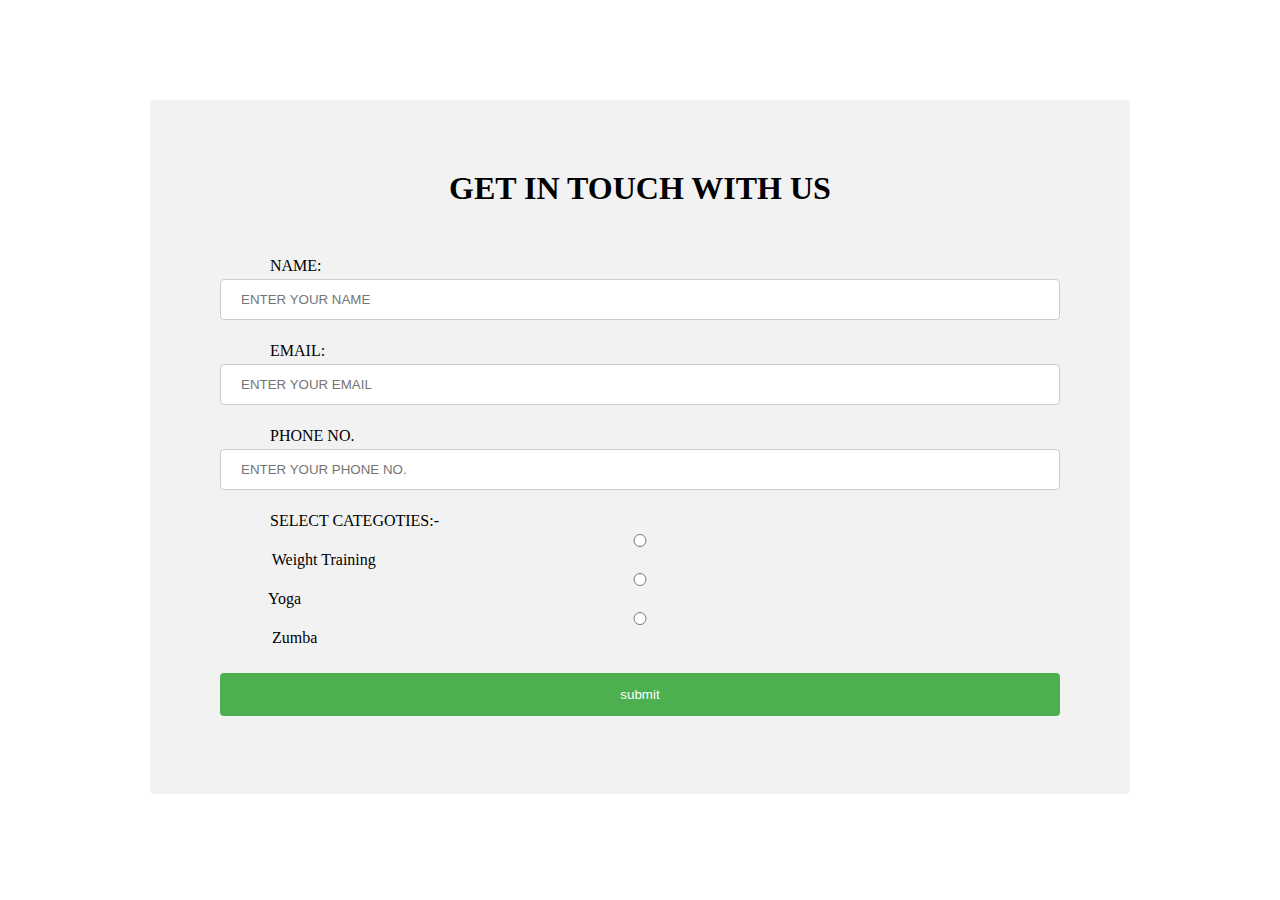
<file: form.html>
<!DOCTYPE html>
<html lang="en">
<head>
<meta name="viewport" content="width=device-width, initial-scale=1.0">
<title> Form </title>
<style>
*{
	margin: 50px 50px;
}
input{
	width:100%;
	display:inline-block;
	border:1px solid #ccc;
	border-radius:4px;
	box-sizing:border-box;
	padding:12px 20px;
	margin:4px 0;
}
input[type=submit]{
	width:100%;
	background-color:#4CAF50;
	color:white;
	padding: 14px 20px;
	margin: 8px 0;
	border: none;
	border-radius: 4px;
	cursor: pointer;
}
#form{
	border-radius: 5px;
	background-color: #f2f2f2;
	padding: 20px;
}


</style>
</head>
<body>
<div id="form">
	<h1 style="text-align:center"> GET IN TOUCH WITH US </h1>
	<form>
		<label for="text" class="label"> NAME:</label>
		<input type="text" placeholder="ENTER YOUR NAME"> <br><br>
		
		<label for="email" class="label"> EMAIL: </label>
		<input type="email" placeholder="ENTER YOUR EMAIL">  <br><br>
		
		<label for="text" class="label"> PHONE NO. </label>
		<input type="text" placeholder="ENTER YOUR PHONE NO.">  <br><br>
		
		<label for="text" class="label"> SELECT CATEGOTIES:-
		<input type="radio" name="1" value="WT"> &nbsp;&nbsp; &nbsp; &nbsp; &nbsp; &nbsp; &nbsp;   Weight Training
		<input type="radio" name="1" value="yoga"> &nbsp;&nbsp; &nbsp; &nbsp; &nbsp; &nbsp; &nbsp;Yoga
		<input type="radio" name="1" value="zumba"> &nbsp;&nbsp; &nbsp; &nbsp; &nbsp; &nbsp; &nbsp; Zumba <br> <br>	
		
		<input type="submit" value="submit">
	</form> 
</div>


</body>
</html>
</file>
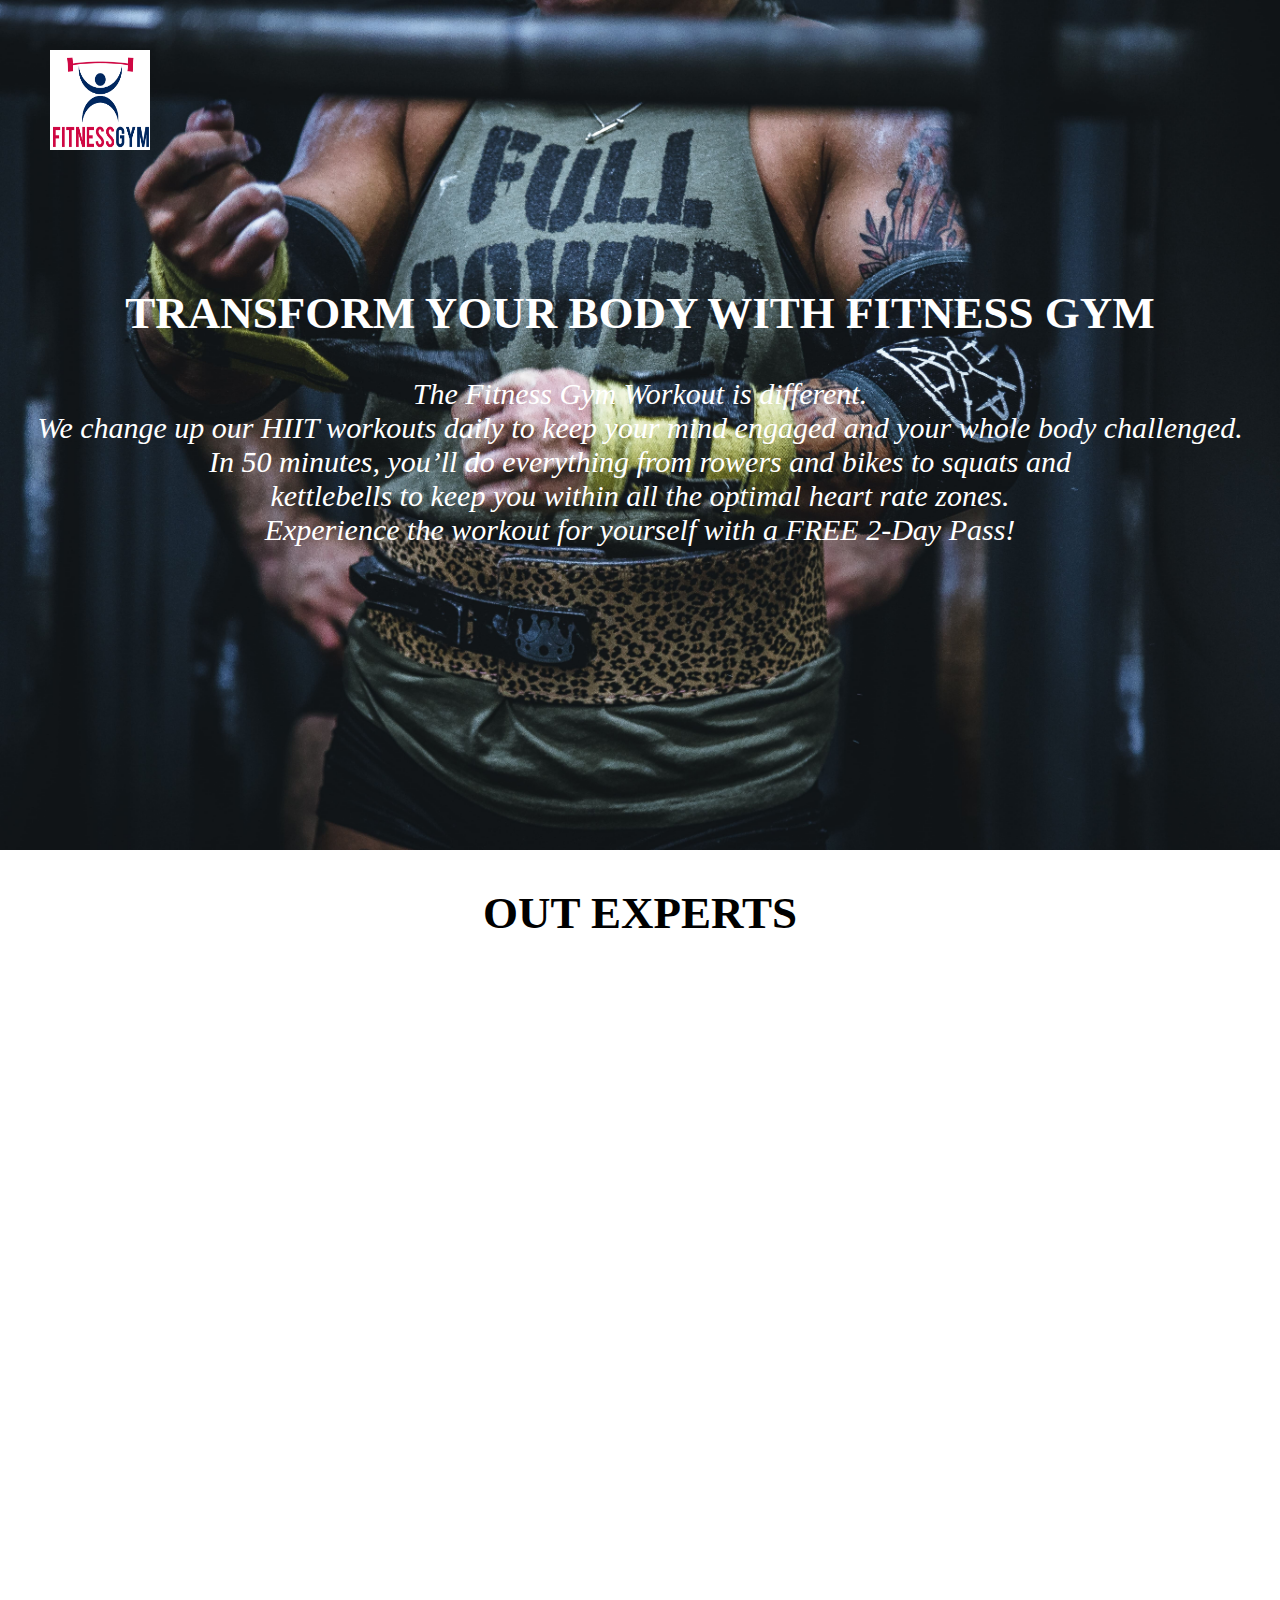
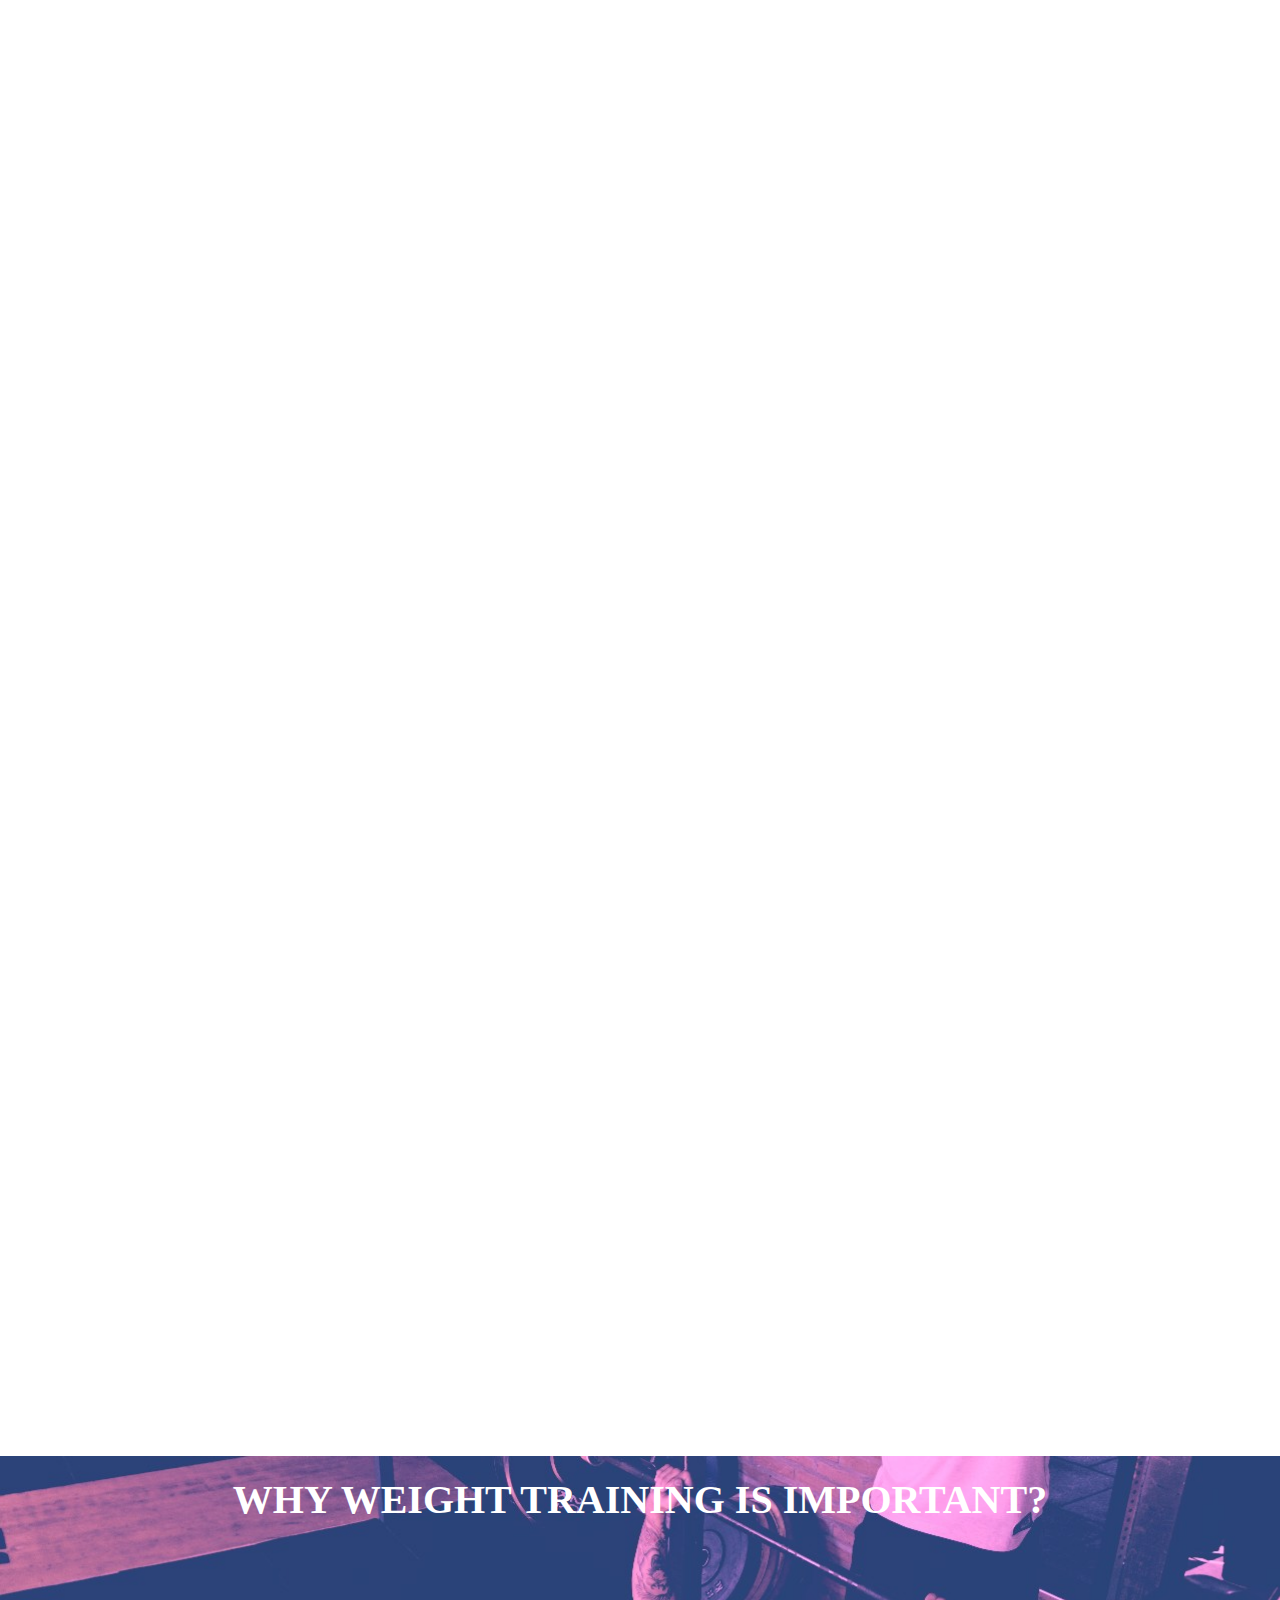
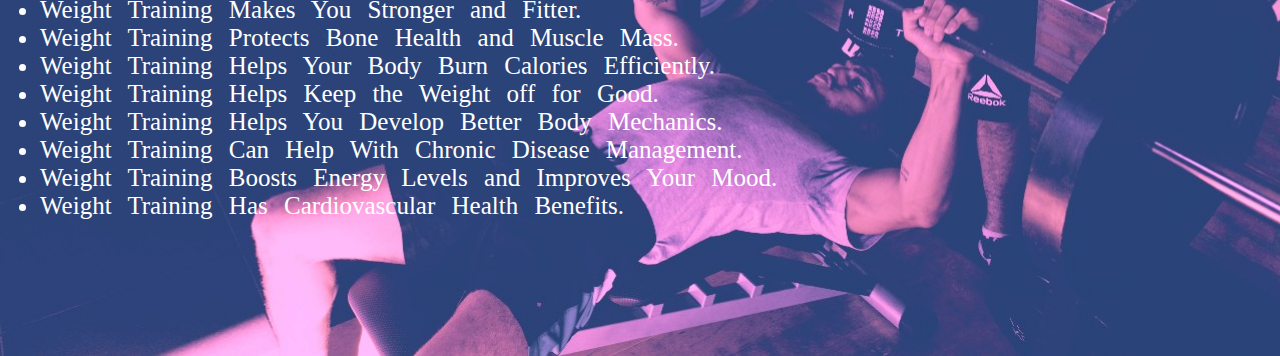
<file: wt.html>
<!DOCTYPE html>
<html lang="en">
<head>
<meta name="viewport" content="width=device-width, initial-scale=1.0">
<title> WEIGHT TRAINING </title>
<style>
body{
	margin:0px;
	padding:0px;
}
#banner{
	height:600px;
	max-width:100%;
	background-image:url("alora-griffiths-XW47yQNE0TQ-unsplash.jpg");
	background-size:cover;
	text-align:center;
	color:white;
	font-size:30px;
	padding-top:250px;
}
img{
	position:absolute;
	top:50px;
	left:50px;
}
#body{
	background-image:url("pic11.jpg");
	background-size:cover;
	text-align:left;
	color:white;
	height:500px;
}
#body ul{
	padding:40px 40px;
	font-size:25px;
	word-spacing:10px;
}
</style>
</head>
<body>

<div id="banner"> 
	<img src="logo1.png" alt="image" height="100" width="100">
	<h2> TRANSFORM YOUR BODY WITH FITNESS GYM </h2> 
	<p> <em>The Fitness Gym Workout is different.<br> We change up our HIIT workouts daily to keep your mind engaged and your whole body challenged. <br>In 50 minutes, you’ll do everything from rowers and bikes to squats and <br> kettlebells to keep you within all the optimal heart rate zones.<br> Experience the workout for yourself with a FREE 2-Day Pass!</em> </p>
</div>

<div id="video">
	<h2 style="text-align:center; font-size:45px;"> OUT EXPERTS <h2>
	<div id="sec1" style="padding:20px 375px">
		<iframe width="560" height="315" src="https://www.youtube.com/embed/l0gDqsSUtWo" title="YouTube video player" frameborder="0" allow="accelerometer; autoplay; clipboard-write; encrypted-media; gyroscope; picture-in-picture" allowfullscreen></iframe>
	    <iframe width="560" height="315" src="https://www.youtube.com/embed/ixkQaZXVQjs" title="YouTube video player" frameborder="0" allow="accelerometer; autoplay; clipboard-write; encrypted-media; gyroscope; picture-in-picture" allowfullscreen></iframe>
	</div>
	<div id="sec2" style="padding:20px 375px">
		<iframe width="560" height="315" src="https://www.youtube.com/embed/7fICF_O5esc" title="YouTube video player" frameborder="0" allow="accelerometer; autoplay; clipboard-write; encrypted-media; gyroscope; picture-in-picture" allowfullscreen></iframe>
		<iframe width="560" height="315" src="https://www.youtube.com/embed/Im5wJLdudDg" title="YouTube video player" frameborder="0" allow="accelerometer; autoplay; clipboard-write; encrypted-media; gyroscope; picture-in-picture" allowfullscreen></iframe>
	</div>
	<div id="sec3" style="padding:20px 375px">
		<iframe width="560" height="315" src="https://www.youtube.com/embed/70GpsTPeNFs" title="YouTube video player" frameborder="0" allow="accelerometer; autoplay; clipboard-write; encrypted-media; gyroscope; picture-in-picture" allowfullscreen></iframe>
		<iframe width="560" height="315" src="https://www.youtube.com/embed/LkXwfTsqQgQ" title="YouTube video player" frameborder="0" allow="accelerometer; autoplay; clipboard-write; encrypted-media; gyroscope; picture-in-picture" allowfullscreen></iframe>
	</div>
</div>
	
<div id="body"> 
	<h2 style="font-size:40px; text-align:center; padding-top:20px; "> WHY WEIGHT TRAINING IS IMPORTANT? </h2>
	<ul>
		<li>Weight Training Makes You Stronger and Fitter.</li>
		<li>Weight Training Protects Bone Health and Muscle Mass. </li>
		<li>Weight Training Helps Your Body Burn Calories Efficiently. </li>
		<li>Weight Training Helps Keep the Weight off for Good. </li>
		<li>Weight Training Helps You Develop Better Body Mechanics.</li>
		<li>Weight Training Can Help With Chronic Disease Management. </li>
		<li>Weight Training Boosts Energy Levels and Improves Your Mood. </li>
		<li>Weight Training Has Cardiovascular Health Benefits. </li>
	</ul>
</div>

</body>
</html>
</file>
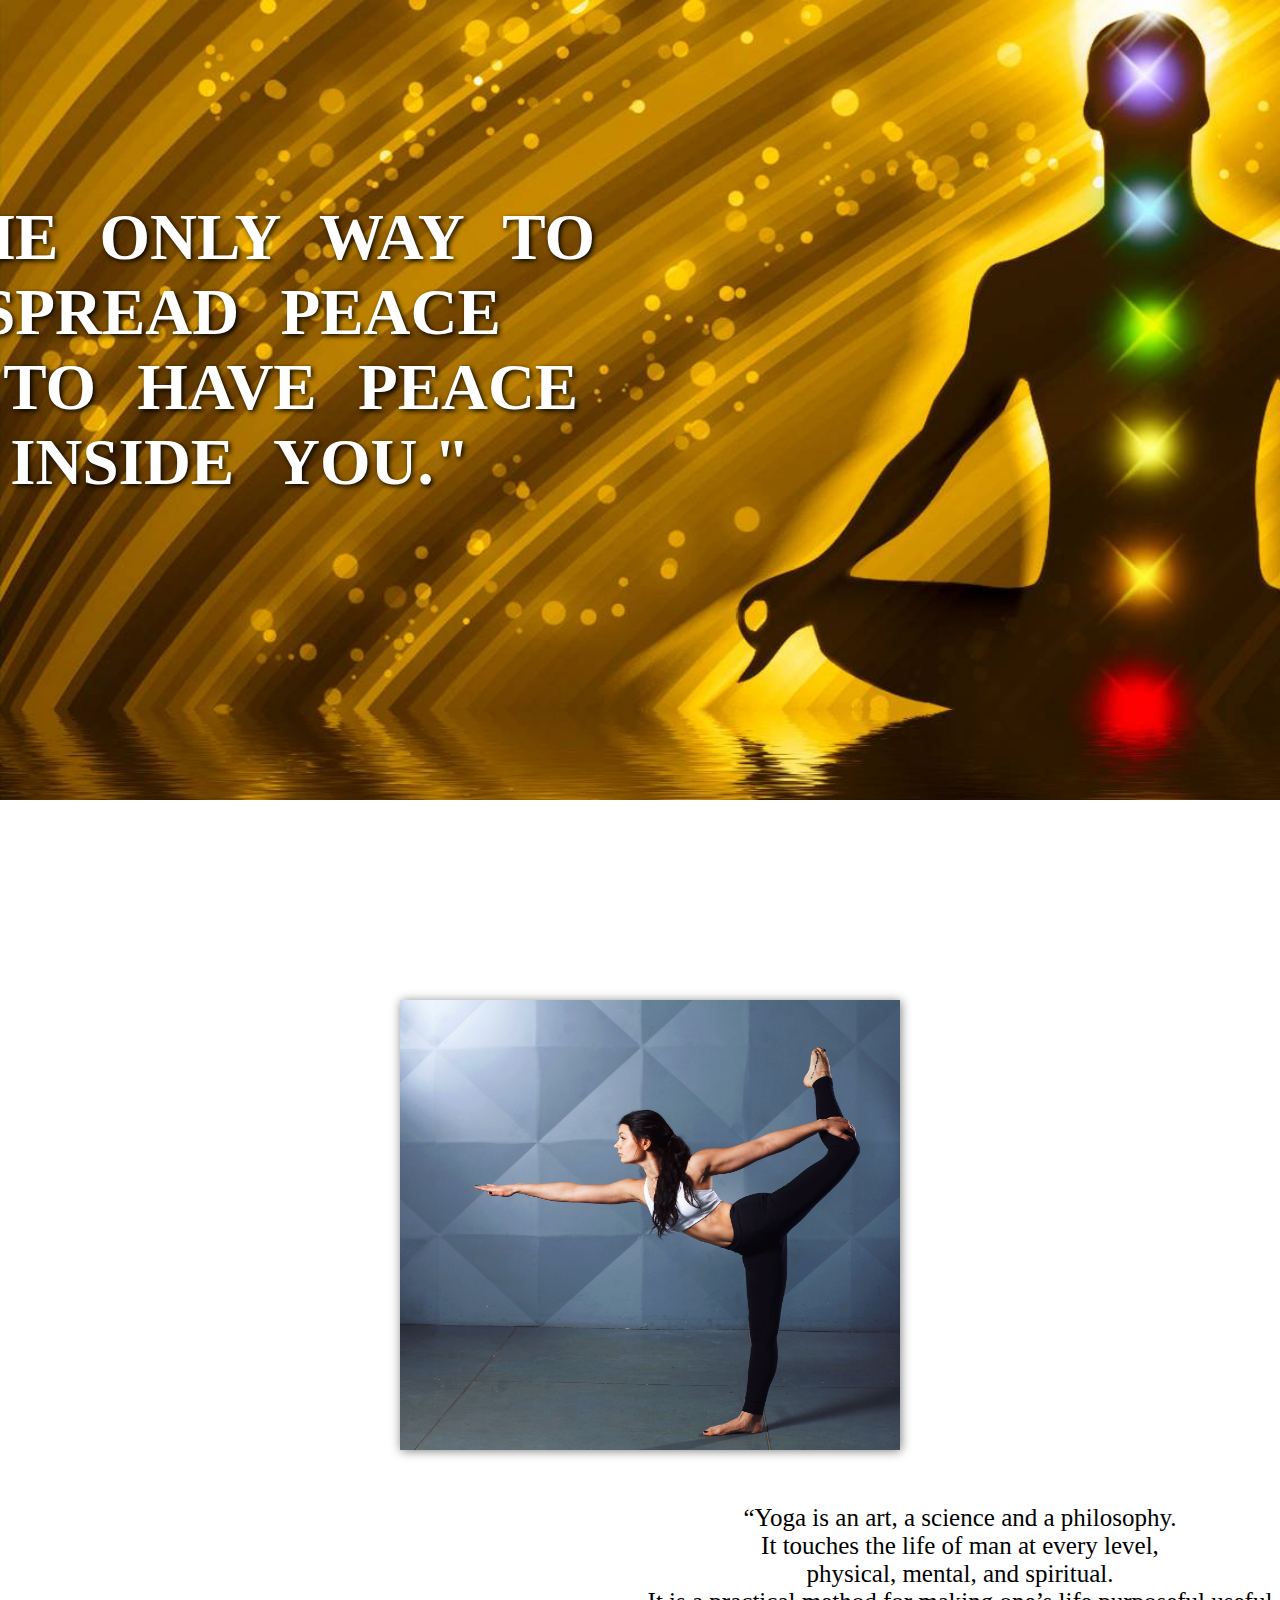
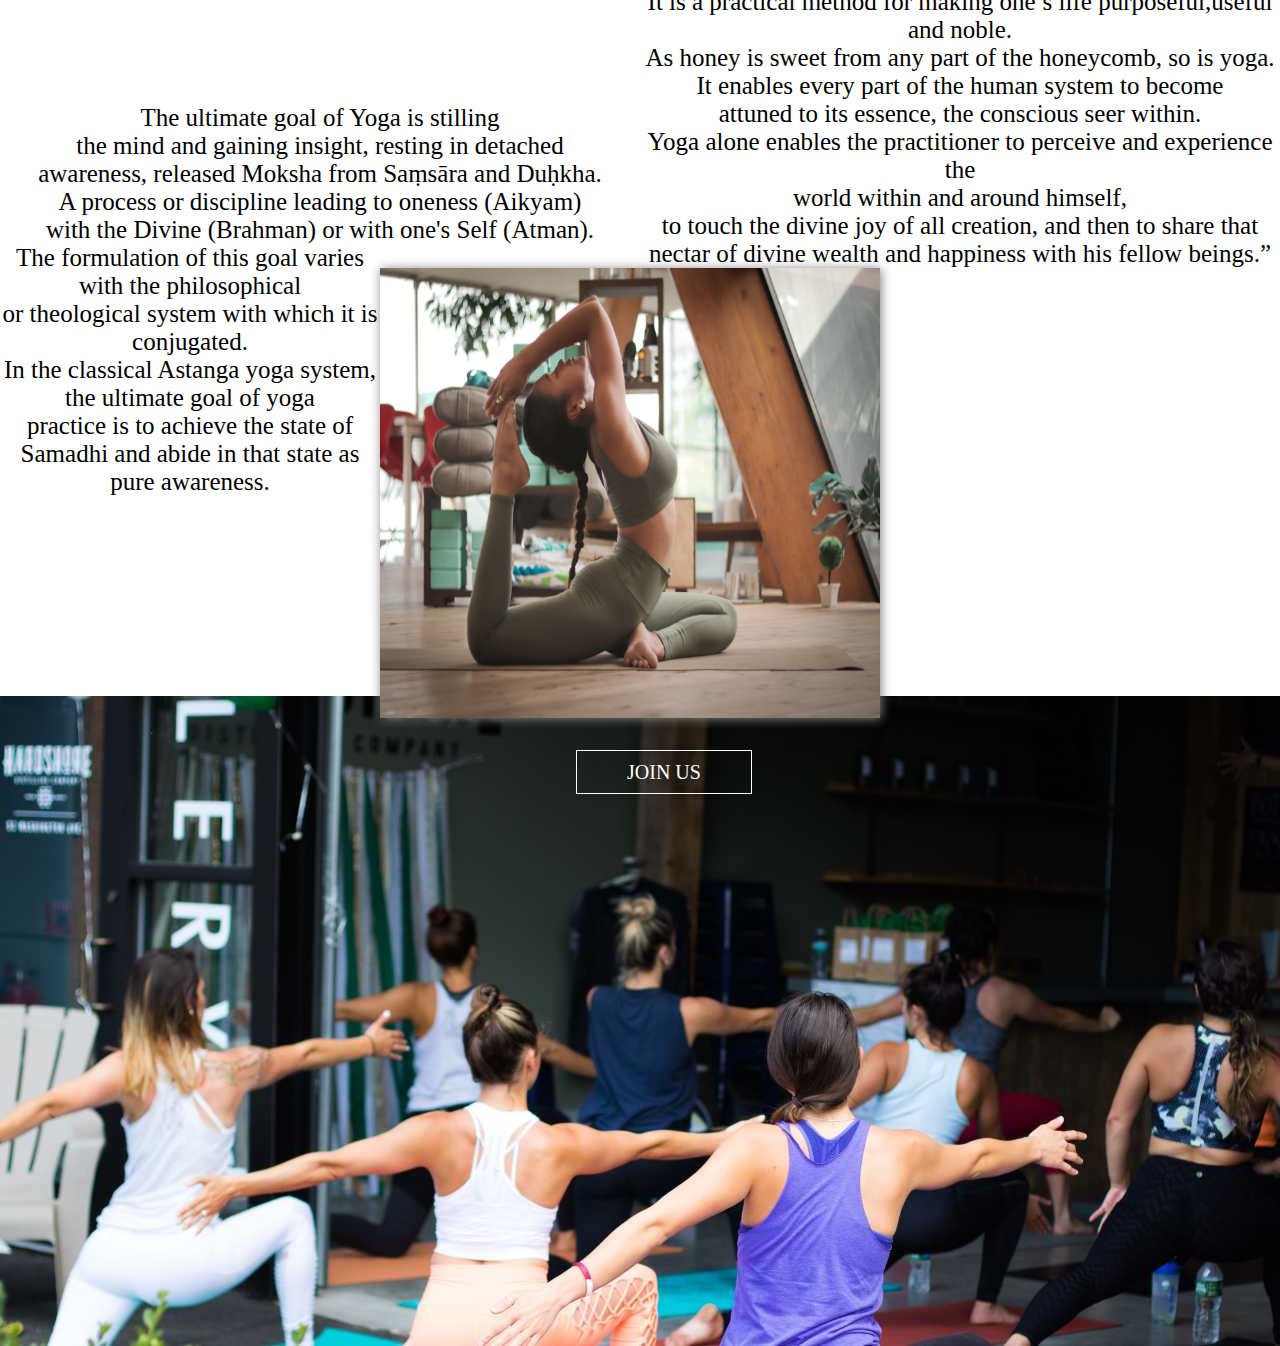
<file: yoga.html>
<!DOCTYPE html>
<html lang="en">
<head>
<meta name="viewport" content="width=device-width, initial-scale=1.0">
<title> YOGA </title>
<style> 
*{
	margin:0px;
	padding:0px;
}

#banner{
	background-image:url("yoga1.jpg");
	background-size:cover;
	background-repeat:no-repeat;
	height:800px;
	max-width:100%;
}
#banner h1{
	position:relative;
	top:200px;
	right:400px;
	word-spacing:25px;
	text-shadow:2px 2px 5px black;
}
#body1 p{
	float:right;
	font-size:25px;
	width:50%;
	padding-top:50px;
	text-align:center;
}
#body1 img{
	margin-left:400px;
	box-shadow:1px 1px 10px grey;
}

#body2 p{
	width:50%;
	font-size:25px;
	text-align:right;
	padding-top:50px;
	text-align:center;
	
}
#body2 img{
	float:right;
	margin-right: 400px;
	box-shadow:1px 1px 10px grey;
}
.joinus{
	background-image:url("app2.jpg");
	background-size:100%;
	background-repeat:no-repeat;
	height:650px;
	max-width:100%;
}


.joinus a{
	border:1px solid white;
	text-decoration:none;
	padding:10px 50px;
	color:white;
	position:relative;
	top:10%;
	left:45%;
	font-size:20PX;
}


</style>
</head>
<body>
<div id="banner" style="margin:auto">
	<h1 style="font-size:65px; color:white; text-align:center;">"THE ONLY WAY TO <br> SPREAD PEACE <br> IS TO HAVE PEACE <br> INSIDE YOU."</h1>
</div>


<div id="body1" style="padding:200px 0px">
	<img src="pic3.jpg" alt="image" height="450" width="500">
	<p> “Yoga is an art, a science and a philosophy.<br> It touches the life of man at every level, <br>physical, mental, and spiritual. <br>It is a practical method for making one’s life purposeful,useful and noble.<br> As honey is sweet from any part of the honeycomb, so is yoga.<br> It enables every part of the human system to become<br> attuned to its essence, the conscious seer within. <br>Yoga alone enables the practitioner to perceive and experi­ence the <br> world within and around himself,<br> to touch the divine joy of all creation, and then to share that<br> nectar of divine wealth and happiness with his fellow beings.” </p>
</div>


<div id="body2" style="padding-bottom:200px">
	<img src="app4.jpg" alt="image" height="450" width="500">
	<P> The ultimate goal of Yoga is stilling <br>the mind and gaining insight, resting in detached<br> awareness, released Moksha from Saṃsāra and Duḥkha.<br> A process or discipline leading to oneness (Aikyam) <br> with the Divine (Brahman) or with one's Self (Atman).<br> The formulation of this goal varies with the philosophical<br> or theological system with which it is conjugated.<br> In the classical Astanga yoga system, the ultimate goal of yoga <br> practice is to achieve the state of Samadhi and abide in that state as pure awareness. </P>
</div>

<div class="joinus">
	<a href=""> JOIN US </a>
</div>
</body>
</html>
</file>
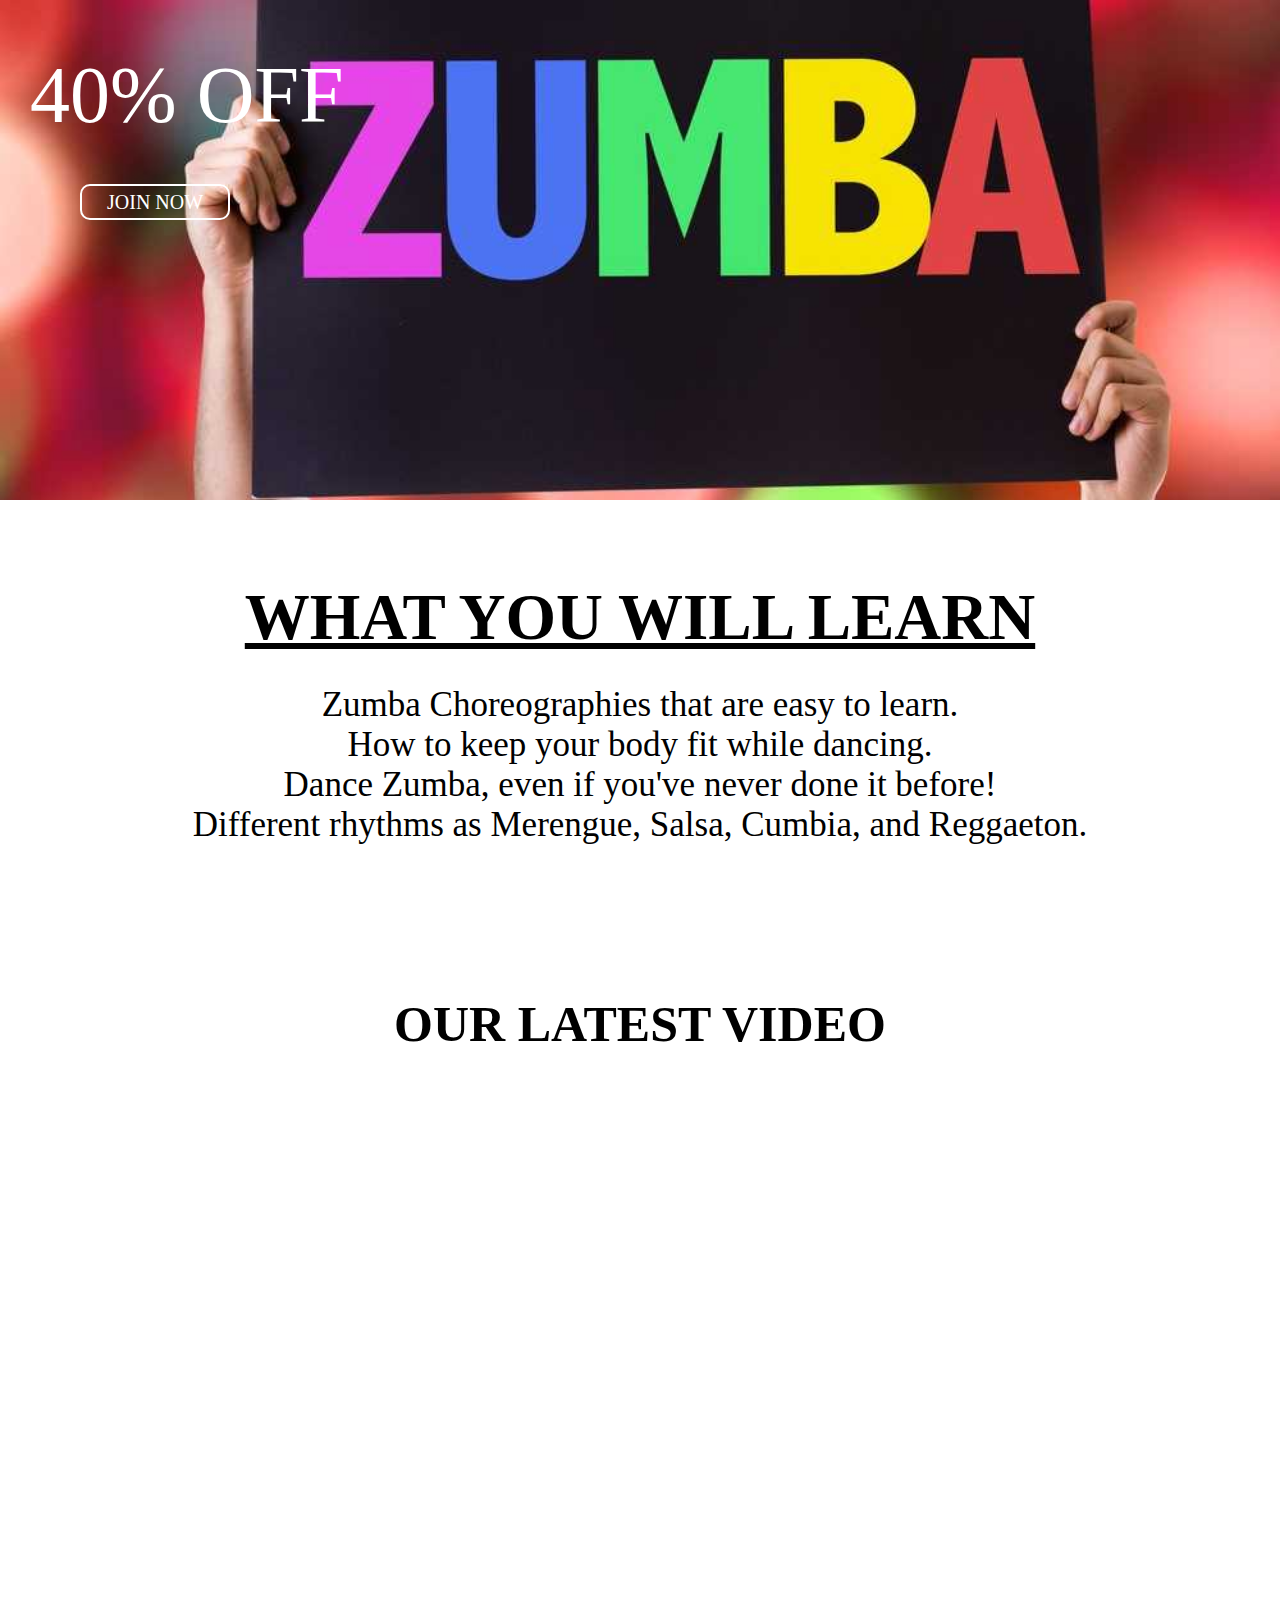
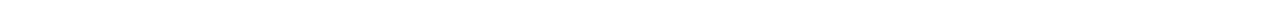
<file: zumba.html>
<!DOCTYPE html>
<html lang="en">
<head>
<meta name="viewport" content="width=device-width, initial-scale=1.0">
<title> ZUMBA CLASS </title>
<style>  
*{
	margin:0px;
	padding:0px;
}
#banner{
	background-image:url("Zumba21.jpg");
	background-repeat:no-repeat;
	background-size:cover;
	height:500px;
	width:100%;
}
#banner a{
	text-decoration:none;
	border:2px solid white;
	padding:5px 25px;
	font-size:20px;
	margin:0px 80px;
	color:white;
	border-radius:10px;
}
#learn li{
	list-style-type:none;
	font-size:35px;	
}
#video{
	padding-top:100px;
}
iframe{
	margin-left:450px;
	padding-top:50px;
}



</style>
</head>
<body>
<div id="banner">
	<p style="font-size:80px; color:white; padding:50px 30px;"> 40% OFF </p>
	<a href="form.html"> JOIN NOW </a>
</div>	

<div id="learn" style="text-align:center; margin:50px;">  
	<h1 style="font-size:65px; padding:30px"><u> WHAT YOU WILL LEARN </u></h1>
	<li> Zumba Choreographies that are easy to learn.</li>
	<li> How to keep your body fit while dancing.</li>
	<li> Dance Zumba, even if you've never done it before!</li>
	<li> Different rhythms as Merengue, Salsa, Cumbia, and Reggaeton.</li>
</div>

<div id="video">
	<h2 style="font-size:50px; text-align:CENTER;"> OUR LATEST VIDEO </h2>
	<iframe width="960" height="515" src="https://www.youtube.com/embed/gCROJglfRxo" title="YouTube video player" frameborder="0" allow="accelerometer; autoplay; clipboard-write; encrypted-media; gyroscope; picture-in-picture" allowfullscreen></iframe>
</div>


</body>
</html>
</file>
